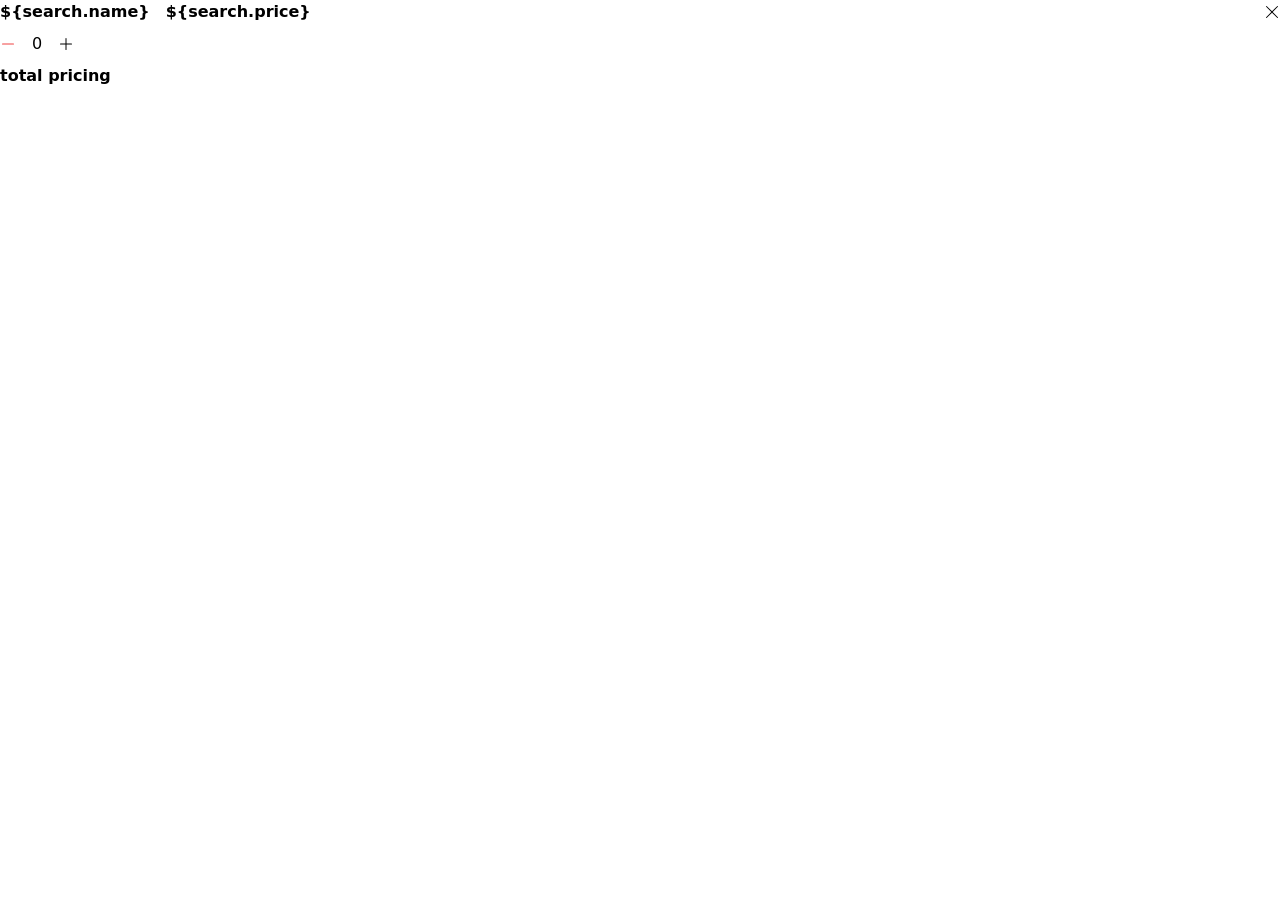
<file: card.html>
<!DOCTYPE html>
<html lang="en">

<head>
    <meta charset="UTF-8">
    <meta http-equiv="X-UA-Compatible" content="IE=edge">
    <meta name="viewport" content="width=device-width, initial-scale=1.0">
    <link rel="stylesheet" href="css/style.css">
    <title>card</title>
</head>

<body>
    <div class="cart-item ">
        <!-- <img src="images/img-2.jpg"  class="cart-images" alt=""> -->

        <div class="details ">

            <div class="title-price-x">
                <h4 class="flex gap-x-4">
                    <p>${search.name}</p>
                    <p>${search.price}</p>
                </h4>

                <svg xmlns="http://www.w3.org/2000/svg" width="16" height="16" fill="currentColor" class="bi bi-x-lg"
                    viewBox="0 0 16 16">
                    <path
                        d="M2.146 2.854a.5.5 0 1 1 .708-.708L8 7.293l5.146-5.147a.5.5 0 0 1 .708.708L8.707 8l5.147 5.146a.5.5 0 0 1-.708.708L8 8.707l-5.146 5.147a.5.5 0 0 1-.708-.708L7.293 8 2.146 2.854Z" />
                </svg>
            </div>

            <div class="cart-buttons ">
                <div class="minus cursor-pointer text-red-500"> <svg xmlns="http://www.w3.org/2000/svg" width="16"
                        height="16" fill="currentColor" class="bi bi-dash-lg" viewBox="0 0 16 16">
                        <path fill-rule="evenodd" d="M2 8a.5.5 0 0 1 .5-.5h11a.5.5 0 0 1 0 1h-11A.5.5 0 0 1 2 8Z" />

                    </svg></div>
                <span>0</span>
                <div class="plus ">
                    <svg xmlns="http://www.w3.org/2000/svg" width="16" height="16" fill="currentColor"
                        class="bi bi-plus-lg" viewBox="0 0 16 16">
                        <path fill-rule="evenodd"
                            d="M8 2a.5.5 0 0 1 .5.5v5h5a.5.5 0 0 1 0 1h-5v5a.5.5 0 0 1-1 0v-5h-5a.5.5 0 0 1 0-1h5v-5A.5.5 0 0 1 8 2Z" />
                    </svg>
                </div>
            </div>

            <h3 class="mt-2 ">total pricing</h3>
        </div>
    </div>

</body>

</html>
</file>
<file: css/style.css>
/*
! tailwindcss v3.1.6 | MIT License | https://tailwindcss.com
*/

/*
1. Prevent padding and border from affecting element width. (https://github.com/mozdevs/cssremedy/issues/4)
2. Allow adding a border to an element by just adding a border-width. (https://github.com/tailwindcss/tailwindcss/pull/116)
*/

*,
::before,
::after {
  box-sizing: border-box;
  /* 1 */
  border-width: 0;
  /* 2 */
  border-style: solid;
  /* 2 */
  border-color: #e5e7eb;
  /* 2 */
}

::before,
::after {
  --tw-content: '';
}

/*
1. Use a consistent sensible line-height in all browsers.
2. Prevent adjustments of font size after orientation changes in iOS.
3. Use a more readable tab size.
4. Use the user's configured `sans` font-family by default.
*/

html {
  line-height: 1.5;
  /* 1 */
  -webkit-text-size-adjust: 100%;
  /* 2 */
  -moz-tab-size: 4;
  /* 3 */
  -o-tab-size: 4;
     tab-size: 4;
  /* 3 */
  font-family: ui-sans-serif, system-ui, -apple-system, BlinkMacSystemFont, "Segoe UI", Roboto, "Helvetica Neue", Arial, "Noto Sans", sans-serif, "Apple Color Emoji", "Segoe UI Emoji", "Segoe UI Symbol", "Noto Color Emoji";
  /* 4 */
}

/*
1. Remove the margin in all browsers.
2. Inherit line-height from `html` so users can set them as a class directly on the `html` element.
*/

body {
  margin: 0;
  /* 1 */
  line-height: inherit;
  /* 2 */
}

/*
1. Add the correct height in Firefox.
2. Correct the inheritance of border color in Firefox. (https://bugzilla.mozilla.org/show_bug.cgi?id=190655)
3. Ensure horizontal rules are visible by default.
*/

hr {
  height: 0;
  /* 1 */
  color: inherit;
  /* 2 */
  border-top-width: 1px;
  /* 3 */
}

/*
Add the correct text decoration in Chrome, Edge, and Safari.
*/

abbr:where([title]) {
  -webkit-text-decoration: underline dotted;
          text-decoration: underline dotted;
}

/*
Remove the default font size and weight for headings.
*/

h1,
h2,
h3,
h4,
h5,
h6 {
  font-size: inherit;
  font-weight: inherit;
}

/*
Reset links to optimize for opt-in styling instead of opt-out.
*/

a {
  color: inherit;
  text-decoration: inherit;
}
.bi bi-x-lg{
  display: none;
}
/*
Add the correct font weight in Edge and Safari.
*/

b,
strong {
  font-weight: bolder;
}

/*
1. Use the user's configured `mono` font family by default.
2. Correct the odd `em` font sizing in all browsers.
*/

code,
kbd,
samp,
pre {
  font-family: ui-monospace, SFMono-Regular, Menlo, Monaco, Consolas, "Liberation Mono", "Courier New", monospace;
  /* 1 */
  font-size: 1em;
  /* 2 */
}

/*
Add the correct font size in all browsers.
*/

small {
  font-size: 80%;
}

/*
Prevent `sub` and `sup` elements from affecting the line height in all browsers.
*/

sub,
sup {
  font-size: 75%;
  line-height: 0;
  position: relative;
  vertical-align: baseline;
}

sub {
  bottom: -0.25em;
}

sup {
  top: -0.5em;
}

/*
1. Remove text indentation from table contents in Chrome and Safari. (https://bugs.chromium.org/p/chromium/issues/detail?id=999088, https://bugs.webkit.org/show_bug.cgi?id=201297)
2. Correct table border color inheritance in all Chrome and Safari. (https://bugs.chromium.org/p/chromium/issues/detail?id=935729, https://bugs.webkit.org/show_bug.cgi?id=195016)
3. Remove gaps between table borders by default.
*/

table {
  text-indent: 0;
  /* 1 */
  border-color: inherit;
  /* 2 */
  border-collapse: collapse;
  /* 3 */
}

/*
1. Change the font styles in all browsers.
2. Remove the margin in Firefox and Safari.
3. Remove default padding in all browsers.
*/

button,
input,
optgroup,
select,
textarea {
  font-family: inherit;
  /* 1 */
  font-size: 100%;
  /* 1 */
  font-weight: inherit;
  /* 1 */
  line-height: inherit;
  /* 1 */
  color: inherit;
  /* 1 */
  margin: 0;
  /* 2 */
  padding: 0;
  /* 3 */
}

/*
Remove the inheritance of text transform in Edge and Firefox.
*/

button,
select {
  text-transform: none;
}

/*
1. Correct the inability to style clickable types in iOS and Safari.
2. Remove default button styles.
*/

button,
[type='button'],
[type='reset'],
[type='submit'] {
  -webkit-appearance: button;
  /* 1 */
  background-color: transparent;
  /* 2 */
  background-image: none;
  /* 2 */
}

/*
Use the modern Firefox focus style for all focusable elements.
*/

:-moz-focusring {
  outline: auto;
}

/*
Remove the additional `:invalid` styles in Firefox. (https://github.com/mozilla/gecko-dev/blob/2f9eacd9d3d995c937b4251a5557d95d494c9be1/layout/style/res/forms.css#L728-L737)
*/

:-moz-ui-invalid {
  box-shadow: none;
}

/*
Add the correct vertical alignment in Chrome and Firefox.
*/

progress {
  vertical-align: baseline;
}

/*
Correct the cursor style of increment and decrement buttons in Safari.
*/

::-webkit-inner-spin-button,
::-webkit-outer-spin-button {
  height: auto;
}

/*
1. Correct the odd appearance in Chrome and Safari.
2. Correct the outline style in Safari.
*/

[type='search'] {
  -webkit-appearance: textfield;
  /* 1 */
  outline-offset: -2px;
  /* 2 */
}

/*
Remove the inner padding in Chrome and Safari on macOS.
*/

::-webkit-search-decoration {
  -webkit-appearance: none;
}

/*
1. Correct the inability to style clickable types in iOS and Safari.
2. Change font properties to `inherit` in Safari.
*/

::-webkit-file-upload-button {
  -webkit-appearance: button;
  /* 1 */
  font: inherit;
  /* 2 */
}

/*
Add the correct display in Chrome and Safari.
*/

summary {
  display: list-item;
}

/*
Removes the default spacing and border for appropriate elements.
*/

blockquote,
dl,
dd,
h1,
h2,
h3,
h4,
h5,
h6,
hr,
figure,
p,
pre {
  margin: 0;
}

fieldset {
  margin: 0;
  padding: 0;
}

legend {
  padding: 0;
}

ol,
ul,
menu {
  list-style: none;
  margin: 0;
  padding: 0;
}

/*
Prevent resizing textareas horizontally by default.
*/

textarea {
  resize: vertical;
}

/*
1. Reset the default placeholder opacity in Firefox. (https://github.com/tailwindlabs/tailwindcss/issues/3300)
2. Set the default placeholder color to the user's configured gray 400 color.
*/

input::-moz-placeholder, textarea::-moz-placeholder {
  opacity: 1;
  /* 1 */
  color: #9ca3af;
  /* 2 */
}

input:-ms-input-placeholder, textarea:-ms-input-placeholder {
  opacity: 1;
  /* 1 */
  color: #9ca3af;
  /* 2 */
}

input::placeholder,
textarea::placeholder {
  opacity: 1;
  /* 1 */
  color: #9ca3af;
  /* 2 */
}

/*
Set the default cursor for buttons.
*/

button,
[role="button"] {
  cursor: pointer;
}

/*
Make sure disabled buttons don't get the pointer cursor.
*/

:disabled {
  cursor: default;
}

/*
1. Make replaced elements `display: block` by default. (https://github.com/mozdevs/cssremedy/issues/14)
2. Add `vertical-align: middle` to align replaced elements more sensibly by default. (https://github.com/jensimmons/cssremedy/issues/14#issuecomment-634934210)
   This can trigger a poorly considered lint error in some tools but is included by design.
*/

img,
svg,
video,
canvas,
audio,
iframe,
embed,
object {
  display: block;
  /* 1 */
  vertical-align: middle;
  /* 2 */
}

/*
Constrain images and videos to the parent width and preserve their intrinsic aspect ratio. (https://github.com/mozdevs/cssremedy/issues/14)
*/

img,
video {
  max-width: 100%;
  height: auto;
}

*, ::before, ::after {
  --tw-border-spacing-x: 0;
  --tw-border-spacing-y: 0;
  --tw-translate-x: 0;
  --tw-translate-y: 0;
  --tw-rotate: 0;
  --tw-skew-x: 0;
  --tw-skew-y: 0;
  --tw-scale-x: 1;
  --tw-scale-y: 1;
  --tw-pan-x:  ;
  --tw-pan-y:  ;
  --tw-pinch-zoom:  ;
  --tw-scroll-snap-strictness: proximity;
  --tw-ordinal:  ;
  --tw-slashed-zero:  ;
  --tw-numeric-figure:  ;
  --tw-numeric-spacing:  ;
  --tw-numeric-fraction:  ;
  --tw-ring-inset:  ;
  --tw-ring-offset-width: 0px;
  --tw-ring-offset-color: #fff;
  --tw-ring-color: rgb(59 130 246 / 0.5);
  --tw-ring-offset-shadow: 0 0 #0000;
  --tw-ring-shadow: 0 0 #0000;
  --tw-shadow: 0 0 #0000;
  --tw-shadow-colored: 0 0 #0000;
  --tw-blur:  ;
  --tw-brightness:  ;
  --tw-contrast:  ;
  --tw-grayscale:  ;
  --tw-hue-rotate:  ;
  --tw-invert:  ;
  --tw-saturate:  ;
  --tw-sepia:  ;
  --tw-drop-shadow:  ;
  --tw-backdrop-blur:  ;
  --tw-backdrop-brightness:  ;
  --tw-backdrop-contrast:  ;
  --tw-backdrop-grayscale:  ;
  --tw-backdrop-hue-rotate:  ;
  --tw-backdrop-invert:  ;
  --tw-backdrop-opacity:  ;
  --tw-backdrop-saturate:  ;
  --tw-backdrop-sepia:  ;
}

::-webkit-backdrop {
  --tw-border-spacing-x: 0;
  --tw-border-spacing-y: 0;
  --tw-translate-x: 0;
  --tw-translate-y: 0;
  --tw-rotate: 0;
  --tw-skew-x: 0;
  --tw-skew-y: 0;
  --tw-scale-x: 1;
  --tw-scale-y: 1;
  --tw-pan-x:  ;
  --tw-pan-y:  ;
  --tw-pinch-zoom:  ;
  --tw-scroll-snap-strictness: proximity;
  --tw-ordinal:  ;
  --tw-slashed-zero:  ;
  --tw-numeric-figure:  ;
  --tw-numeric-spacing:  ;
  --tw-numeric-fraction:  ;
  --tw-ring-inset:  ;
  --tw-ring-offset-width: 0px;
  --tw-ring-offset-color: #fff;
  --tw-ring-color: rgb(59 130 246 / 0.5);
  --tw-ring-offset-shadow: 0 0 #0000;
  --tw-ring-shadow: 0 0 #0000;
  --tw-shadow: 0 0 #0000;
  --tw-shadow-colored: 0 0 #0000;
  --tw-blur:  ;
  --tw-brightness:  ;
  --tw-contrast:  ;
  --tw-grayscale:  ;
  --tw-hue-rotate:  ;
  --tw-invert:  ;
  --tw-saturate:  ;
  --tw-sepia:  ;
  --tw-drop-shadow:  ;
  --tw-backdrop-blur:  ;
  --tw-backdrop-brightness:  ;
  --tw-backdrop-contrast:  ;
  --tw-backdrop-grayscale:  ;
  --tw-backdrop-hue-rotate:  ;
  --tw-backdrop-invert:  ;
  --tw-backdrop-opacity:  ;
  --tw-backdrop-saturate:  ;
  --tw-backdrop-sepia:  ;
}

::backdrop {
  --tw-border-spacing-x: 0;
  --tw-border-spacing-y: 0;
  --tw-translate-x: 0;
  --tw-translate-y: 0;
  --tw-rotate: 0;
  --tw-skew-x: 0;
  --tw-skew-y: 0;
  --tw-scale-x: 1;
  --tw-scale-y: 1;
  --tw-pan-x:  ;
  --tw-pan-y:  ;
  --tw-pinch-zoom:  ;
  --tw-scroll-snap-strictness: proximity;
  --tw-ordinal:  ;
  --tw-slashed-zero:  ;
  --tw-numeric-figure:  ;
  --tw-numeric-spacing:  ;
  --tw-numeric-fraction:  ;
  --tw-ring-inset:  ;
  --tw-ring-offset-width: 0px;
  --tw-ring-offset-color: #fff;
  --tw-ring-color: rgb(59 130 246 / 0.5);
  --tw-ring-offset-shadow: 0 0 #0000;
  --tw-ring-shadow: 0 0 #0000;
  --tw-shadow: 0 0 #0000;
  --tw-shadow-colored: 0 0 #0000;
  --tw-blur:  ;
  --tw-brightness:  ;
  --tw-contrast:  ;
  --tw-grayscale:  ;
  --tw-hue-rotate:  ;
  --tw-invert:  ;
  --tw-saturate:  ;
  --tw-sepia:  ;
  --tw-drop-shadow:  ;
  --tw-backdrop-blur:  ;
  --tw-backdrop-brightness:  ;
  --tw-backdrop-contrast:  ;
  --tw-backdrop-grayscale:  ;
  --tw-backdrop-hue-rotate:  ;
  --tw-backdrop-invert:  ;
  --tw-backdrop-opacity:  ;
  --tw-backdrop-saturate:  ;
  --tw-backdrop-sepia:  ;
}

.absolute {
  position: absolute;
}

.relative {
  position: relative;
}

.top-5 {
  top: 1.25rem;
}

.right-5 {
  right: 1.25rem;
}

.my-4 {
  margin-top: 1rem;
  margin-bottom: 1rem;
}

.mx-auto {
  margin-left: auto;
  margin-right: auto;
}

.mx-4 {
  margin-left: 1rem;
  margin-right: 1rem;
}

.my-2 {
  margin-top: 0.5rem;
  margin-bottom: 0.5rem;
}

.mt-2 {
  margin-top: 0.5rem;
}

.mt-3 {
  margin-top: 0.75rem;
}

.flex {
  display: flex;
}

.h-10 {
  height: 2.5rem;
}

.w-10 {
  width: 2.5rem;
}

.w-10\/12 {
  width: 83.333333%;
}

.cursor-pointer {
  cursor: pointer;
}

.justify-between {
  justify-content: space-between;
}

.gap-3 {
  gap: 0.75rem;
}

.gap-x-4 {
  -moz-column-gap: 1rem;
       column-gap: 1rem;
}

.rounded-md {
  border-radius: 0.375rem;
}

.rounded-xl {
  border-radius: 0.75rem;
}

.border-4 {
  border-width: 4px;
}

.border-2 {
  border-width: 2px;
}

.border-black {
  --tw-border-opacity: 1;
  border-color: rgb(0 0 0 / var(--tw-border-opacity));
}

.bg-gray-700 {
  --tw-bg-opacity: 1;
  background-color: rgb(55 65 81 / var(--tw-bg-opacity));
}

.bg-white {
  --tw-bg-opacity: 1;
  background-color: rgb(255 255 255 / var(--tw-bg-opacity));
}

.bg-orange-400 {
  --tw-bg-opacity: 1;
  background-color: rgb(251 146 60 / var(--tw-bg-opacity));
}

.p-1 {
  padding: 0.25rem;
}

.p-2 {
  padding: 0.5rem;
}

.px-8 {
  padding-left: 2rem;
  padding-right: 2rem;
}

.py-10 {
  padding-top: 2.5rem;
  padding-bottom: 2.5rem;
}

.text-center {
  text-align: center;
}

.text-5xl {
  font-size: 3rem;
  line-height: 1;
}

.text-xl {
  font-size: 1rem;
  line-height: 1.75rem;
}

.text-3xl {
  font-size: 1rem;
  line-height: 2.25rem;
}

.text-2xl {
  font-size: 1.5rem;
  line-height: 2rem;
}

.font-bold {
  font-weight: 700;
}

.text-red-500 {
  --tw-text-opacity: 1;
  color: rgb(239 68 68 / var(--tw-text-opacity));
}

.text-white {
  --tw-text-opacity: 1;
  color: rgb(255 255 255 / var(--tw-text-opacity));
}

.text-orange-500 {
  --tw-text-opacity: 1;
  color: rgb(249 115 22 / var(--tw-text-opacity));
}

.text-black {
  --tw-text-opacity: 1;
  color: rgb(0 0 0 / var(--tw-text-opacity));
}

.shop {
  margin-top: 2.5rem;
  margin-bottom: 2.5rem;
  display: grid;
  grid-template-columns: repeat(1, minmax(0, 1fr));
  place-items: center;
  row-gap: 2rem;
}

@media (min-width: 640px) {
  .shop {
    grid-template-columns: repeat(2, minmax(0, 1fr));
  }
}

@media (min-width: 1024px) {
  .shop {
    grid-template-columns: repeat(4, minmax(0, 1fr));
  }
}

.item {
  width: 83.333333%;
  border-radius: 0.375rem;
  border-width: 2px;
  --tw-border-opacity: 1;
  border-color: rgb(0 0 0 / var(--tw-border-opacity));
  padding: 0.5rem;
}

.bottom_card {
  margin-left: 1rem;
  margin-right: 1rem;
  margin-top: 0.5rem;
  margin-bottom: 0.5rem;
  display: flex;
  justify-content: space-between;
}

.buttons {
  display: flex;
  gap: 0.75rem;
}

.btn {
  cursor: pointer;
}

.quantity {
  text-align: center;
  font-size: 1.25rem;
  line-height: 1.75rem;
}

.label-h2 {
  
  font-family: ui-serif, Georgia, Cambria, "Times New Roman", Times, serif;
  font-size: 1.5rem;
  line-height: 2rem;
  --tw-text-opacity: 1;
  color: rgb(0 0 0 / var(--tw-text-opacity));
}

.back-to-home {
  margin-top: 1rem;
  border-radius: 0.375rem;
  --tw-bg-opacity: 1;
  background-color: rgb(249 115 22 / var(--tw-bg-opacity));
  padding: 0.75rem;
  font-family: ui-serif, Georgia, Cambria, "Times New Roman", Times, serif;
}


/* .details{
  display: flex;
  justify-content: center;
  align-items: center;
  justify-content: center;
  margin: 0 auto;
  /* padding: 1rem; */
  /* font-size: 0.6rem; */
/* }  */

@media (min-width: 640px) {
 
}

@media (min-width: 1024px) {
 
}

.cart-images {
  margin: 0.5rem;
  margin-left: auto;
  margin-right: auto;
  height: 8rem;
  width: 8rem;
  border-radius: 0.5rem;
}

.details {
  text-align: left;
}

.title-price-x {
  display: flex;
  align-items: center;
  justify-content: space-between;
  -moz-column-gap: 0.25rem;
       column-gap: 0.25rem;
  text-align: left;
}

h4 {
  display: flex;
  -moz-column-gap: 2.5rem;
       column-gap: 2.5rem;
  font-weight: 700;
}

.p1 {
  /* margin: 0.25rem; */
  border-radius: 0.375rem;
  --tw-bg-opacity: 1;
  /* background-color: rgb(0 0 0 / var(--tw-bg-opacity)); */
  padding: 0.125rem;
  /* --tw-text-opacity: 1; */
  /* color: rgb(255 255 255 / var(--tw-text-opacity)); */
}

.cart-buttons {
  margin-top: 0.5rem;
  display: flex;
  align-items: center;
  -moz-column-gap: 1rem;
       column-gap: 1rem;
}

.minus {
  cursor: pointer;
}

.plus {
  cursor: pointer;
}

h3 {
  margin-top: 0.5rem;
  font-weight: 700;
}

h2 {
  font-size: 1rem;
  line-height: 2rem;
  --tw-text-opacity: 1;
  color: rgb(220 38 38 / var(--tw-text-opacity));
}

.checkout {
  margin-top: 0.1rem;
  margin-bottom: 0.1rem;
  margin-left: 0.1rem;
  margin-right: 0.1rem;
  border-radius: 0.375rem;
  --tw-bg-opacity: 1;
  /* background-color: rgb(34 197 94 / var(--tw-bg-opacity)); */
  padding: 0.1rem;
  --tw-text-opacity: 1;
  /* color: rgb(255 255 255 / var(--tw-text-opacity)); */
}

.checkout:hover {
  --tw-text-opacity: 1;
  color: rgb(0 0 0 / var(--tw-text-opacity));
}

.clear-cart {
  border-radius: 0.375rem;
  --tw-bg-opacity: 1;
  background-color: rgb(220 38 38 / var(--tw-bg-opacity));
  padding: 0.5rem;
  --tw-text-opacity: 1;
  color: rgb(255 255 255 / var(--tw-text-opacity));
}

.clear-cart:hover {
  --tw-text-opacity: 1;
  color: rgb(0 0 0 / var(--tw-text-opacity));
}

@media (min-width: 640px) {
  .sm\:text-5xl {
    font-size: 1rem;
    line-height: 1;
  }
}
</file>
